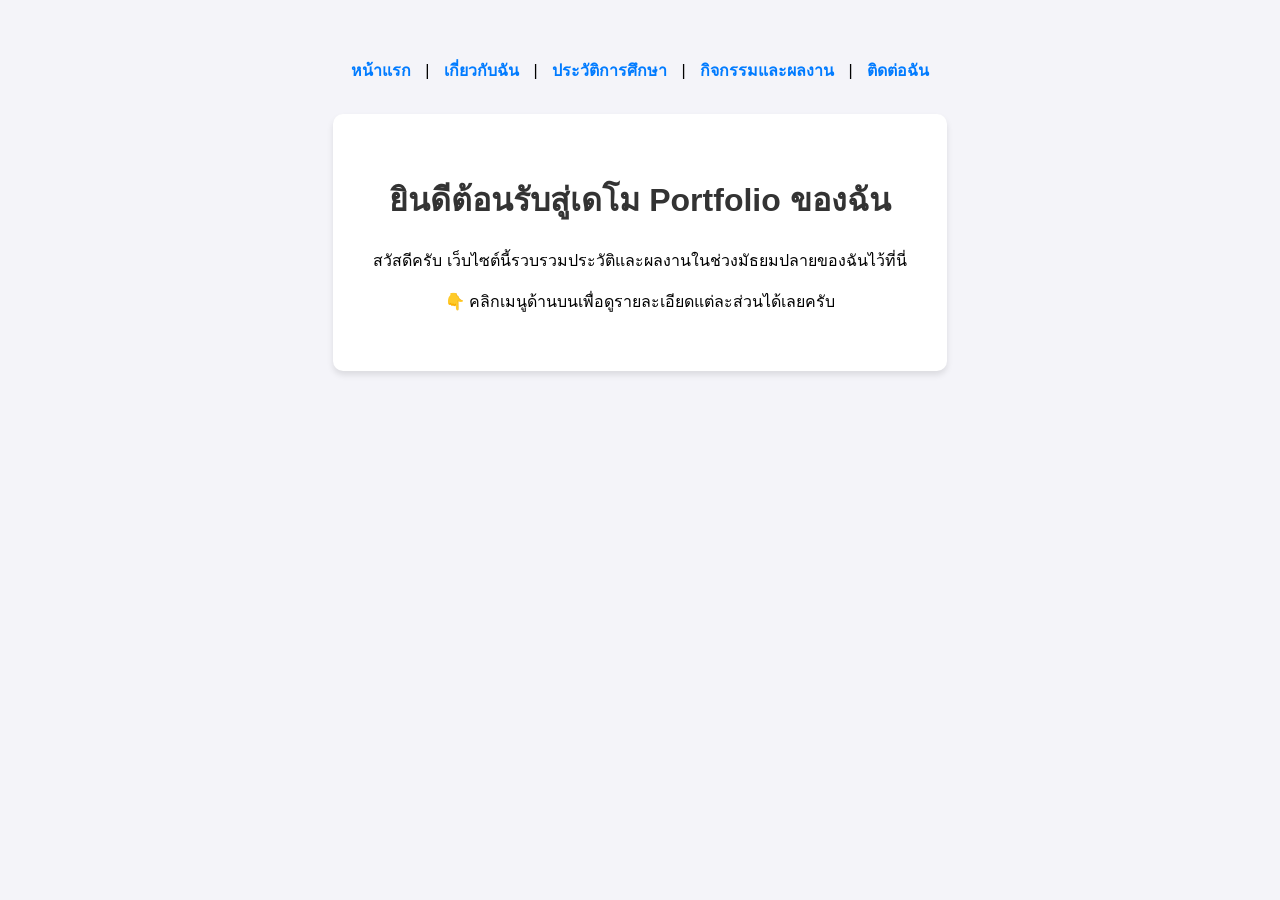
<file: index.html>
<!DOCTYPE html>
<html lang="th">
<head>
    <meta charset="UTF-8">
    <meta name="viewport" content="width=device-width, initial-scale=1.0">
    <title>หน้าแรก | Portfolio ม.6</title>
    <style>
        body { font-family: sans-serif; line-height: 1.6; text-align: center; padding: 50px; background-color: #f4f4f9; }
        nav { margin-bottom: 30px; }
        nav a { margin: 0 10px; text-decoration: none; color: #007bff; font-weight: bold; }
        .hero { background: white; padding: 40px; border-radius: 10px; box-shadow: 0 4px 6px rgba(0,0,0,0.1); display: inline-block; }
        h1 { color: #333; }
    </style>
</head>
<body>

    <nav>
        <a href="index.html">หน้าแรก</a> | 
        <a href="about.html">เกี่ยวกับฉัน</a> | 
        <a href="education.html">ประวัติการศึกษา</a> | 
        <a href="activities.html">กิจกรรมและผลงาน</a> | 
        <a href="contact.html">ติดต่อฉัน</a>
    </nav>

    <div class="hero">
        <h1>ยินดีต้อนรับสู่เดโม Portfolio ของฉัน</h1>
        <p>สวัสดีครับ เว็บไซต์นี้รวบรวมประวัติและผลงานในช่วงมัธยมปลายของฉันไว้ที่นี่</p>
        <p>👇 คลิกเมนูด้านบนเพื่อดูรายละเอียดแต่ละส่วนได้เลยครับ</p>
    </div>

</body>
</html>
</file>
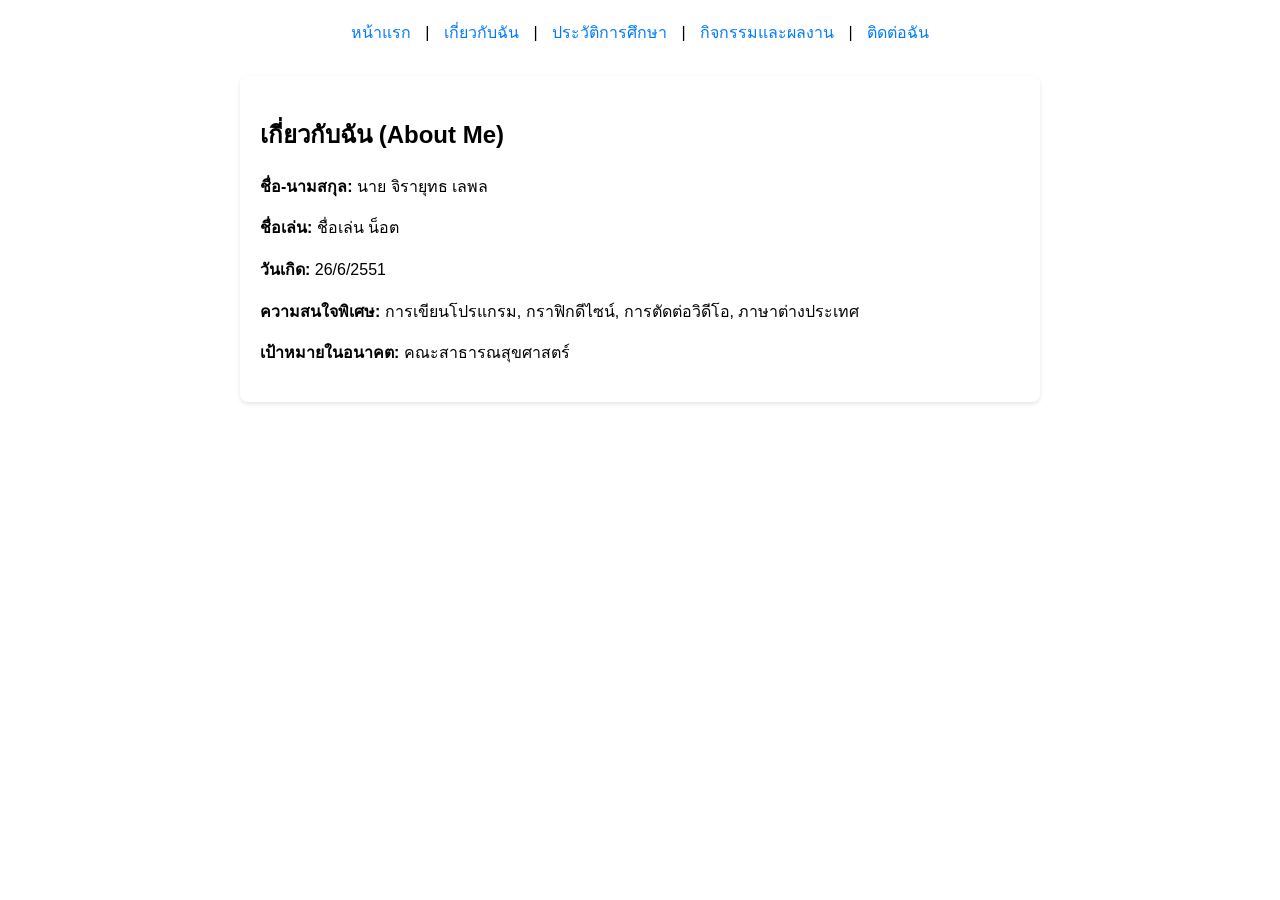
<file: about.html>
<!DOCTYPE html>
<html lang="th">
<head>
    <meta charset="UTF-8">
    <meta name="viewport" content="width=device-width, initial-scale=1.0">
    <title>เกี่ยวกับฉัน | Portfolio ม.6</title>
    <style>
        body { font-family: sans-serif; line-height: 1.6; max-width: 800px; margin: auto; padding: 20px; }
        nav { text-align: center; margin-bottom: 30px; }
        nav a { margin: 0 10px; text-decoration: none; color: #007bff; }
        .profile-box { background: #fff; padding: 20px; border-radius: 8px; box-shadow: 0 2px 4px rgba(0,0,0,0.1); }
    </style>
</head>
<body>

    <nav>
        <a href="index.html">หน้าแรก</a> | 
        <a href="about.html">เกี่ยวกับฉัน</a> | 
        <a href="education.html">ประวัติการศึกษา</a> | 
        <a href="activities.html">กิจกรรมและผลงาน</a> | 
        <a href="contact.html">ติดต่อฉัน</a>
    </nav>

    <div class="profile-box">
        <h2>เกี่ยวกับฉัน (About Me)</h2>
        <p><strong>ชื่อ-นามสกุล:</strong> นาย จิรายุทธ เลพล </p>
        <p><strong>ชื่อเล่น:</strong> ชื่อเล่น น็อต</p>
        <p><strong>วันเกิด:</strong> 26/6/2551 </p>
        <p><strong>ความสนใจพิเศษ:</strong>  การเขียนโปรแกรม, กราฟิกดีไซน์, การตัดต่อวิดีโอ, ภาษาต่างประเทศ</p>
        <p><strong>เป้าหมายในอนาคต:</strong> คณะสาธารณสุขศาสตร์ </p>
    </div>

</body>
</html>
</file>
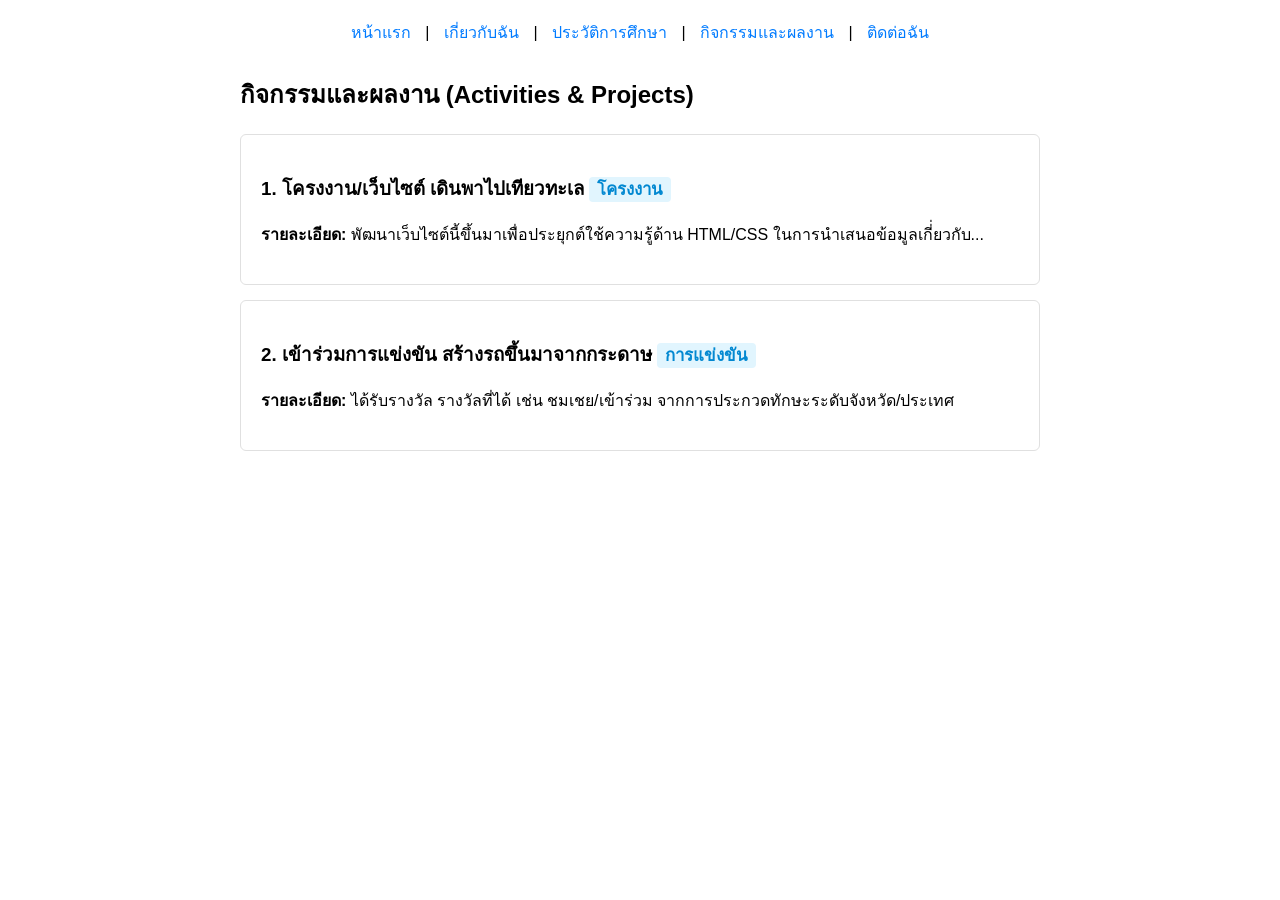
<file: activities.html>
<!DOCTYPE html>
<html lang="th">
<head>
    <meta charset="UTF-8">
    <meta name="viewport" content="width=device-width, initial-scale=1.0">
    <title>กิจกรรมและผลงาน | Portfolio ม.6</title>
    <style>
        body { font-family: sans-serif; line-height: 1.6; max-width: 800px; margin: auto; padding: 20px; }
        nav { text-align: center; margin-bottom: 30px; }
        nav a { margin: 0 10px; text-decoration: none; color: #007bff; }
        .card { background: #fff; border: 1px solid #e0e0e0; padding: 20px; margin-bottom: 15px; border-radius: 6px; }
        .tag { background: #e1f5fe; color: #0288d1; padding: 3px 8px; border-radius: 4px; font-size: 0.9em; }
    </style>
</head>
<body>

    <nav>
        <a href="index.html">หน้าแรก</a> | 
        <a href="about.html">เกี่ยวกับฉัน</a> | 
        <a href="education.html">ประวัติการศึกษา</a> | 
        <a href="activities.html">กิจกรรมและผลงาน</a> | 
        <a href="contact.html">ติดต่อฉัน</a>
    </nav>

    <h2>กิจกรรมและผลงาน (Activities & Projects)</h2>

    <div class="card">
        <h3>1. โครงงาน/เว็บไซต์ เดินพาไปเทียวทะเล <span class="tag">โครงงาน</span></h3>
        <p><strong>รายละเอียด:</strong> พัฒนาเว็บไซต์นี้ขึ้นมาเพื่อประยุกต์ใช้ความรู้ด้าน HTML/CSS ในการนำเสนอข้อมูลเกี่่ยวกับ...</p>
    </div>

    <div class="card">
        <h3>2. เข้าร่วมการแข่งขัน สร้างรถขึ้นมาจากกระดาษ <span class="tag">การแข่งขัน</span></h3>
        <p><strong>รายละเอียด:</strong> ได้รับรางวัล รางวัลที่ได้ เช่น ชมเชย/เข้าร่วม จากการประกวดทักษะระดับจังหวัด/ประเทศ</p>
    </div>

</body>
</html>
</file>
